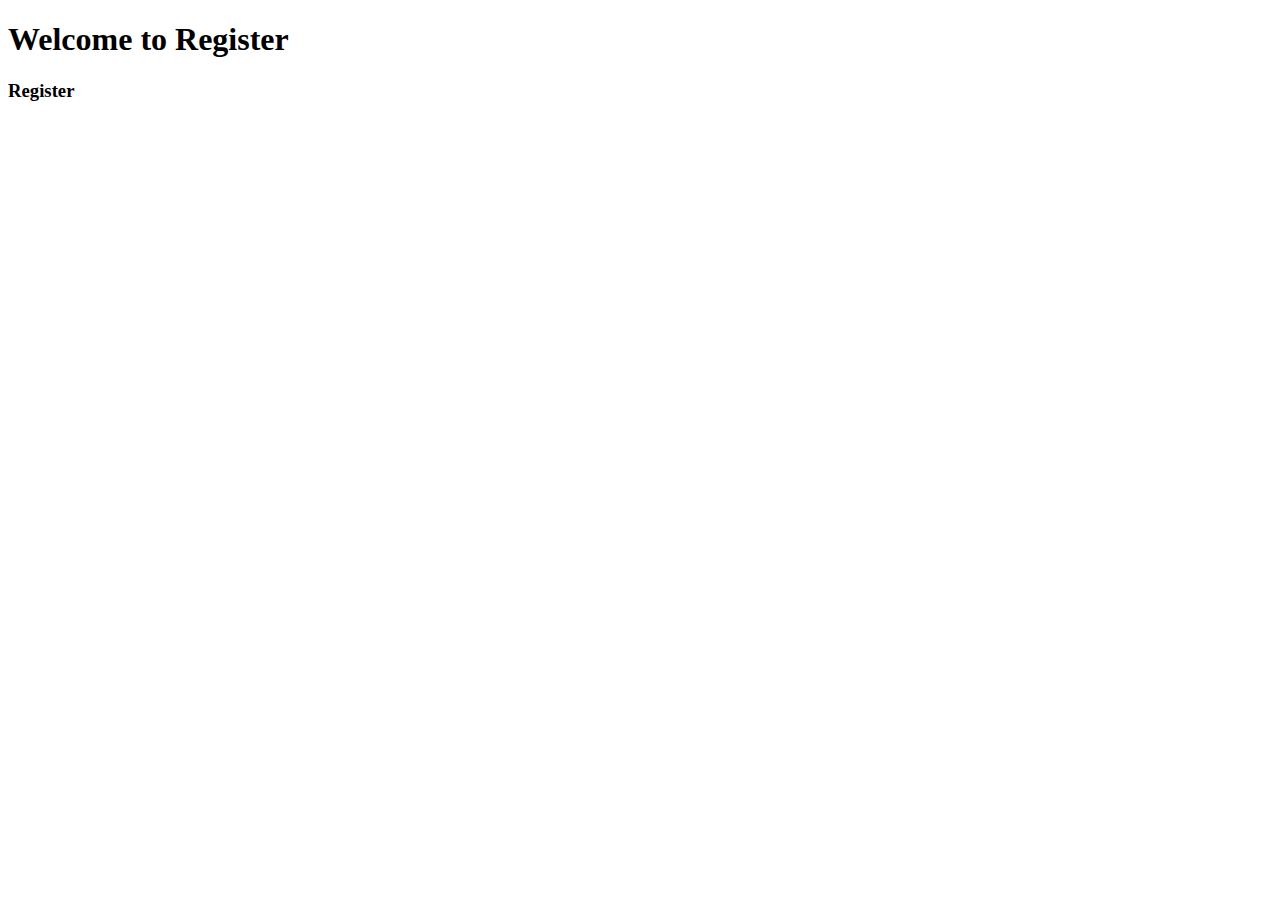
<file: src/main/resources/templates/index.html>
<!DOCTYPE html>
<html xmlns:th="http://www.thymelead.org">
<head>
<meta charset="UTF-8">
<title>Welcome Register</title>
<link th:href="@{/css/main.css}" rel="stylesheet" type="text/css">
</head>
<body>
<div class="text-center container">
<div  >
<h1 class="text-center">Welcome to Register</h1>
</div>
<div>
<!-- <h3><a th:href="@{/list_users}">List All Users</a></h3> -->
<h3 class="text-center"><a th:href="@{/register}">Register</a></h3>
<!-- <h3><a th:href="@{/login}">Login</a></h3>  -->
</div>


</div>
</body>
</html>
</file>
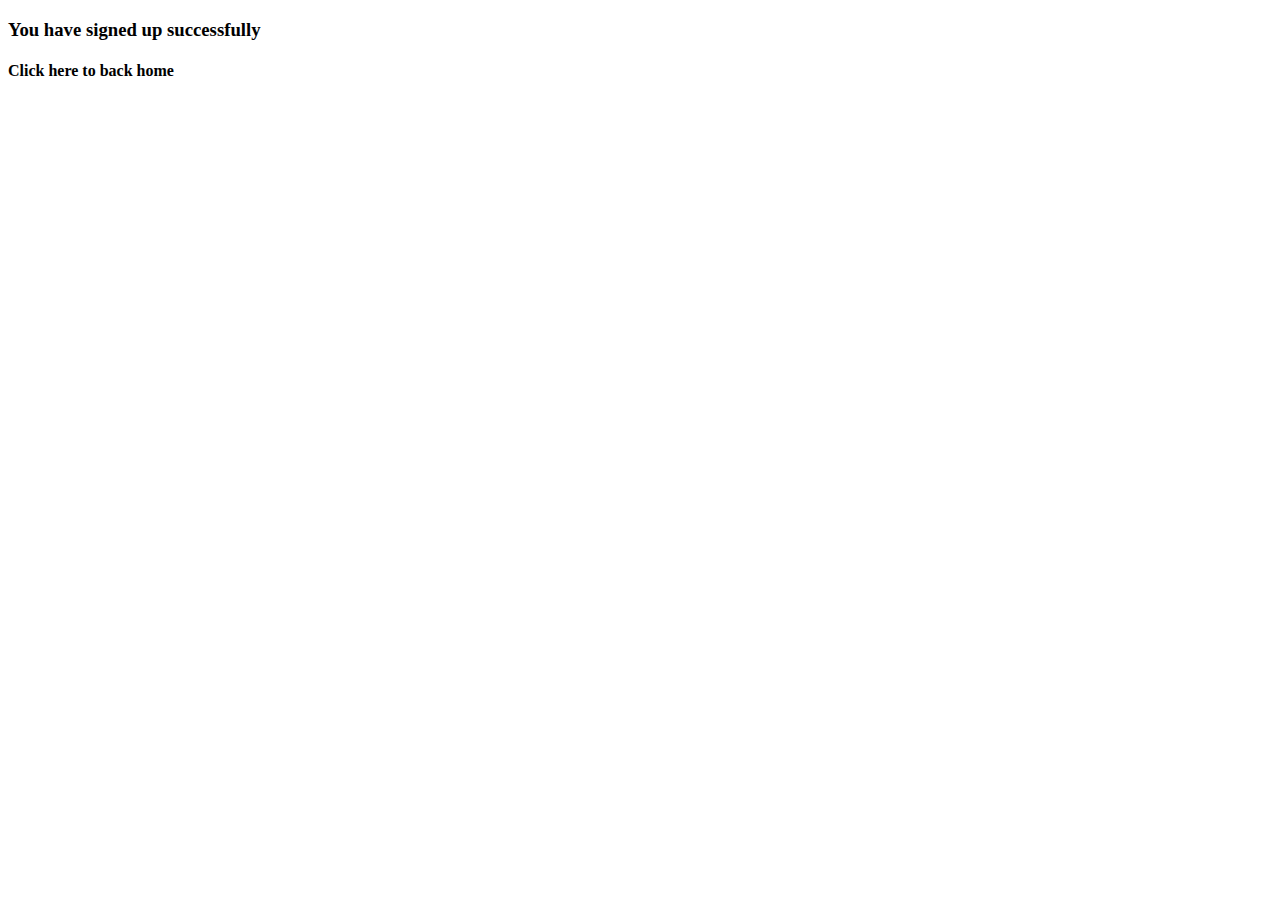
<file: src/main/resources/templates/register_success.html>
<!DOCTYPE html>
<html xmlns:th="http://www.thymelead.org">
<head>
<meta charset="UTF-8">
<title>Registeration Succeeded</title>
<link th:href="@{/css/main.css}" rel="stylesheet" type="text/css">
</head>
<body>
<div class="text-center container">
<div>
	<h3>You have signed up  successfully</h3>
	<h4><a th:href="@{/}">Click here to back home</a></h4>
</div>
</div>
</body>
</html>
</file>
